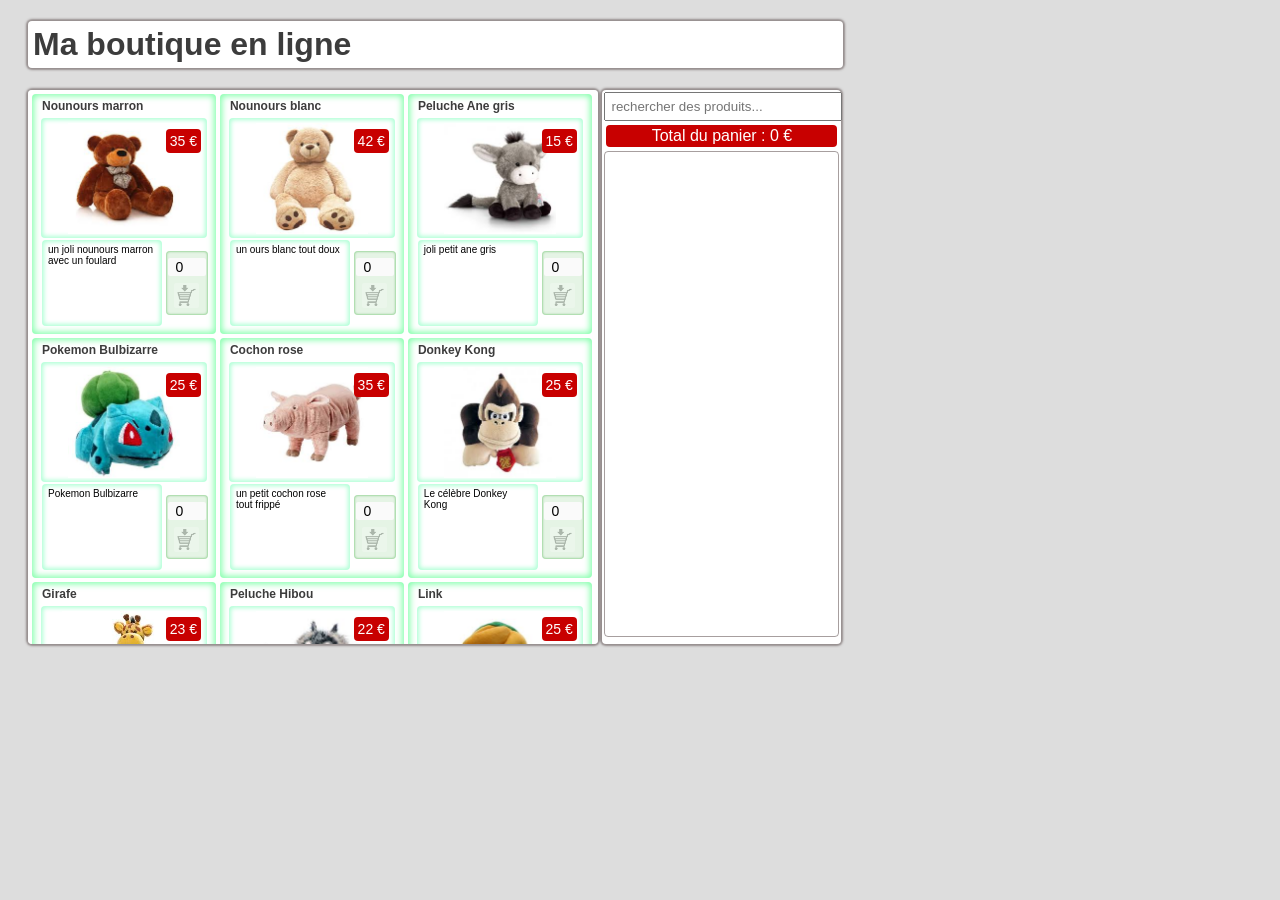
<file: index.html>
<!DOCTYPE html> 

<html xmlns="http://www.w3.org/1999/xhtml" lang="fr">

<head>
  <title>Boutique en ligne</title>
  <meta charset="UTF-8"/> 
  <meta name="author" content="JC Routier"/>
  
  <link rel="stylesheet" type="text/css" href="style/style-projet2017.css" />   

  <!-- pour utiliser l'un des  fichiers de données fournis -->
   <script src="data/catalog1.js"></script> 
   <!-- <script src="data/catalog2.js"></script> -->
  
  <script src="scripts/project2017.js"></script>

</head>

<body>

  <h1>Ma boutique en ligne</h1>

  <div id="boutique"></div>

  <div id="panier">
    <input id="filter" placeholder="rechercher des produits..."></input>
    <div id="total">Total du panier&#xA0;: <span id="montant">0</span></div>	
    <div class="achats"></div>
  </div>
</body>
</html>
</file>
<file: style/style-projet2017.css>
body {
	background-color : #DDDDDD;
	width : 100%;
	font-family : sans-serif;
	padding-left : 20px;
}


h1 {
	background-color: white;
	color : rgb(60,60,60);
	padding : 5px;
	border-radius : 4px;
	width : 805px;
	box-shadow : 0px 0px 2px 2px rgba(80,64,64,0.5);
}

div#panier, div#boutique {
	background-color: white;
	display : inline-block;
	vertical-align: middle;
	height : 550px;
}

div#boutique {
		width : 566px;	
}


div.achats, div#boutique {
	overflow: auto;
}

div#panier, div#boutique {
  box-shadow : 0px 0px 2px 2px rgba(80,64,64,0.5);
	padding : 2px;
	border-radius : 4px;
}

div.achats {
	height : 480px;
	border : solid thin rgba(80,64,64,0.5);
	padding : 2px;
	border-radius : 4px;
}

div#panier { 
	width : 235px;
	text-align : center;
}

input#filter {
	width : 95%;
	padding: 5px;
}

/* produits */
div.produit {
	width : 32.5%;	
	position : relative;
	text-align : center;
	height : 240px;
	display : inline-block;
	background-color: rgba(255,255,255,0);
	box-shadow : 0px 0px 6px 2px  rgba(100,255,150,0.8) inset;
	border-radius : 4px;
	margin : 2px 2px;
}

div.produit figure, div.produit div.description {
	box-shadow : 0px 0px 4px 2px  rgba(150,255,200,0.75) inset;
	border-radius : 4px;	
}
div.produit figure {
	margin : auto;	
	width : 90%;
	height : 120px;
	text-align : center;
}
div.produit figure img {
	margin : 5px;
	height : 93%;
}

div.produit h4 {
	color : rgb(60,60,60);
	text-align : left;
	font-size : 12px;
	margin : 0px;
	padding : 5px 10px;
}

div.produit div.description, div.controle  {
	vertical-align : middle;
	display : inline-block;
}
div.produit div.description {
	height : 78px;
	width : 108px;
	text-align : left;
	font-size : 10px;
	background-color: white;
	margin : 2px 4px 2px 2px;
	padding : 4px 6px;
}
	
div.produit div.prix {
	position : absolute;
	top : 35px;
	right : 15px;
	font-size : 14px;
	display : inline-block;
	background-color : rgb(200,0,0);
	color : white;
	padding : 4px;
	border-radius : 4px;
}
div.prix:after, #montant:after {
	content : " €"
}


/* controle */
/* buttons */
button.commander {
	width : 25px;
	height : 25px;
	background-size : cover;
	border : solid 2px white;
	opacity : 0.25;
}

button.commander {
	background-image : url("./images/panier.jpg");
}


button.retirer {
	width : 19px;
	height : 19px;
	background-size : cover;
	border : solid 2px white;
	box-shadow : 0px 0px 2px 1px rgba(200,0,0,0.6);	
}

button.retirer {
	background-image : url("./images/poubelle.jpg");
}

input[type="number"] {
	width : 34px;
	font-size : 14px;
	text-align : center;
	border : none;
	background-color : rgb(250,250,250);
}
.produit div.controle {
	box-shadow : 0px 0px 2px 1px  rgba(0,150,0,0.3) inset;
	background-color : rgba(0,150,0, 0.1);
	text-align : center;	
	border-radius : 4px;
}

.achat div.controle {

	text-align : center;	
}

div.produit div.controle {
	width :42px;
}
div.achat div.controle {
	width : 22px;
}
div.controle button, div.controle input {
	display : block;
	margin : 7px auto;
	border-radius : 2px;
}

/* achat */
.achat {
	height : 32px;
	width : 97%;
	text-align : left;
	box-shadow : 0px 0px 4px 2px  rgba(100,255,150,0.8) inset;
	padding : 3px;
	margin : 2px 1px;
}
.achat * {
	display : inline-block;
	margin : 0px;
	vertical-align : middle;
	text-align : left;
}
.achat h4 {
	vertical-align : top;
	font-size : 10px;
	width : 49%;
	height : 80%;
	padding : 0px 2px;
	font-weight : normal;
	overflow : hidden;
	text-overflow :  ellipsis;
	color : #888888;	
	padding : 0px;
	margin : 0px 2px;
}
.achat figure {
 width : 32px;	
}

.achat figure img {
	width : 100%;
}

.achat .prix, .achat .quantite {
	font-size : 12px;
}
.achat .prix {
	margin-right : 4px;	
}
.achat .quantite:after {
	content :"x";
	margin-right : 2px;	
}

#total {
	background-color : rgb(200,0,0);
	color :white;
	border-radius : 4px;
	margin : 4px 2px;
	padding : 2px;
}

.cart-item-content {
    font-size: 8px; 
	white-space: nowrap;
}

button.delete {
  border: none;	
  outline: none;
  background: none;
  cursor: pointer;
}

button.delete img{
	border: 1px solid red;
	width: 11px;	
	height: 11px;
	cursor: pointer;
  }
</file>
